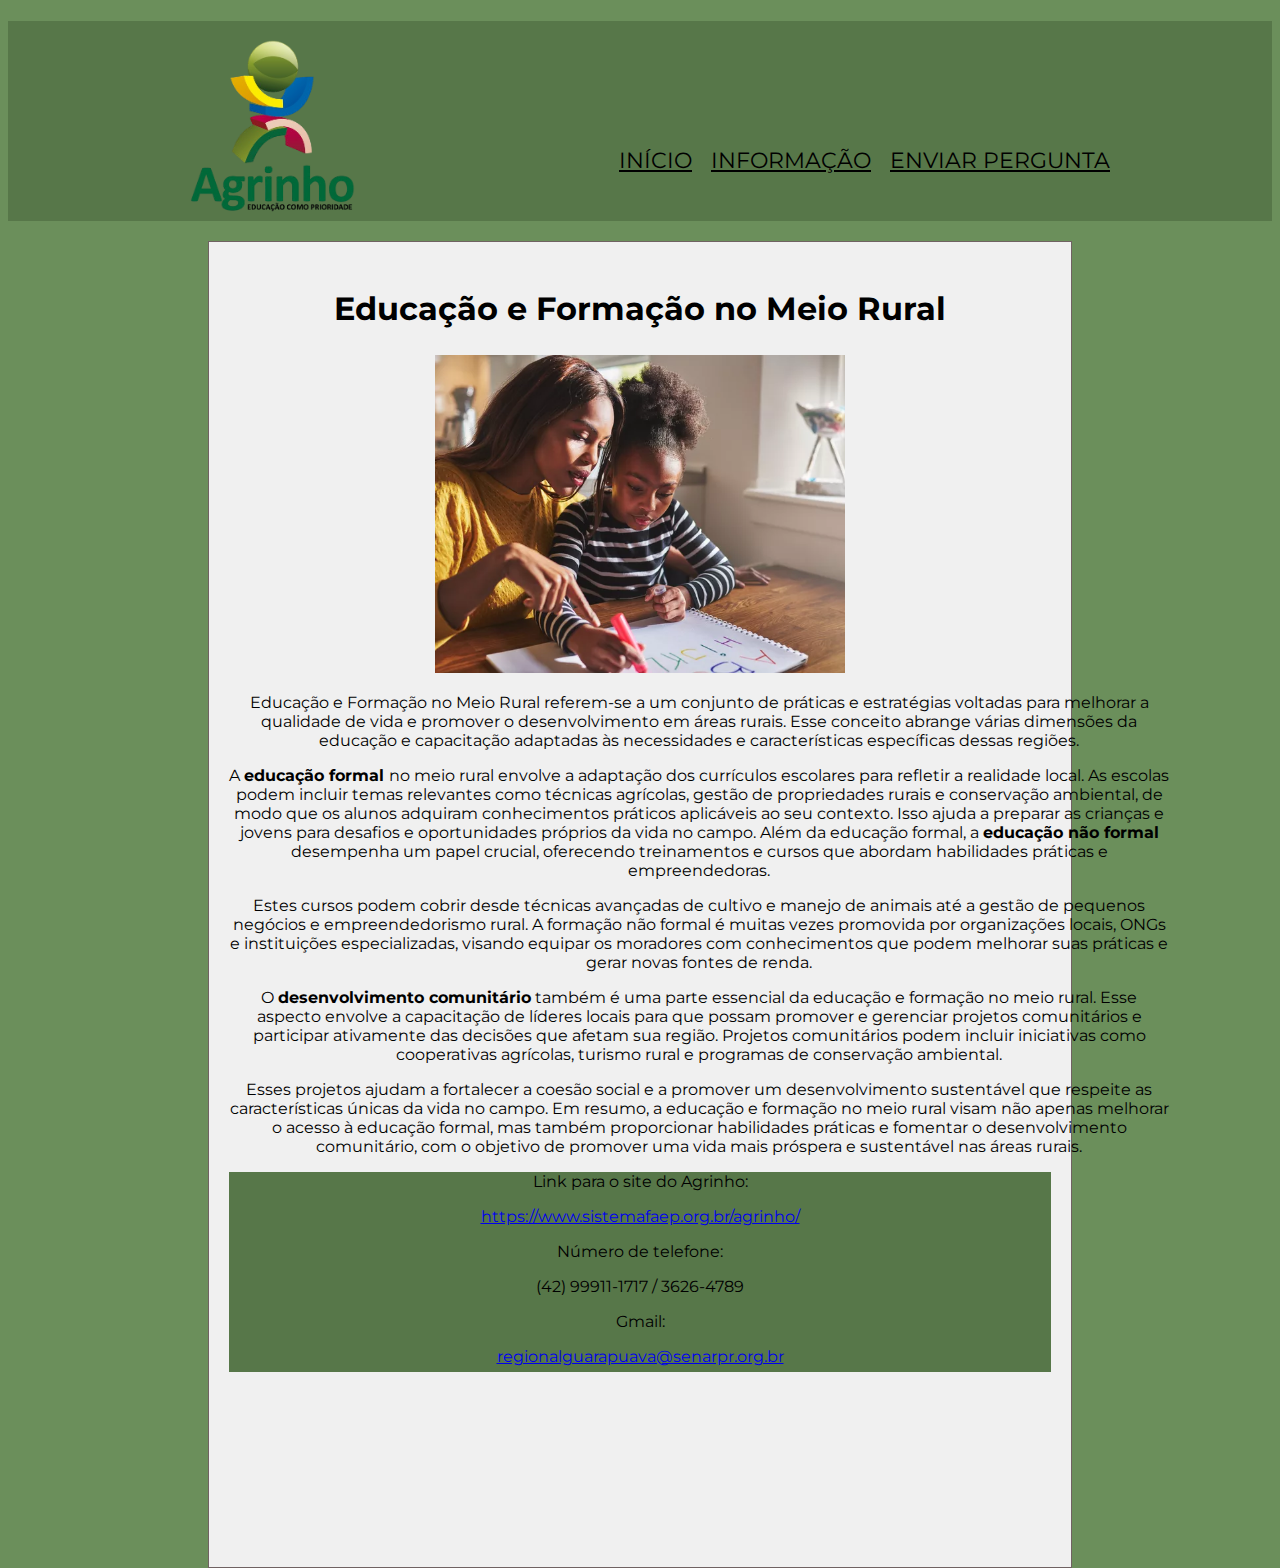
<file: index.html>
<!DOCTYPE html>
<html lang="pt-br">
<head>
        <meta charset="UTF-8">
        <meta charset ="viewport" content="width=device-width">
        <title>Educação e Formação no Meio Rural</title>
        <link rel="stylesheet" href="reset.css">
        <link rel="stylesheet" href="style.css">
       <link href="https://fonts.googleapis.com/css2?family=Montserrat:wght@100;400&display=swap" rel="stylesheet">
</head>

<style> 
.logo {
    width: 199px; 
    height: auto; 
}


.minha-caixa {
    background-color: #f0f0f0;
    border: 1px solid #706262;
    padding: 20px;
    margin: 20px;
    width: 65%;
    height:1285px;
}

</style>
  <header>
            <div class="caixa">
                <h1><img src="logo.png" alt="Logo" class="logo"></h1>

                <nav>
                    <ul>
                        <li><a href="Início.html">início</a></li>
                        <li><a href="Informação.html">Informação</a></li>
                        <li><a href="EnviarPergunta.html">Enviar Pergunta </a></li>
                    </ul>
                </nav>
        </div>
   </header>
   <center>
   <div class="minha-caixa"
   <section class="principal">
    <h2 class="titulo-principal">Educação e Formação no Meio Rural</h2>

   <center> 
  <img class = "banner" src = "banner.jpg">
  </center>
  <main>
  
   <p>Educação e Formação no Meio Rural referem-se a um conjunto de práticas e estratégias voltadas para melhorar a 
    
    qualidade de vida e promover o desenvolvimento em áreas rurais. Esse conceito abrange várias dimensões da educação e capacitação adaptadas às 
    
    necessidades e características específicas dessas regiões.<p> 

    A <strong>educação formal </strong> no meio rural envolve a adaptação dos currículos escolares para refletir a realidade local. As escolas podem incluir temas
    
    relevantes como técnicas agrícolas, gestão de propriedades rurais e conservação ambiental, de modo que os alunos adquiram conhecimentos práticos aplicáveis ao seu contexto. Isso ajuda a preparar as crianças e jovens para desafios e oportunidades próprios da vida no campo.
    
    Além da educação formal, a <strong> educação não formal </strong> desempenha um papel crucial, oferecendo treinamentos e cursos que abordam habilidades práticas e 
    
    empreendedoras. </p> Estes cursos podem cobrir desde técnicas avançadas de cultivo e manejo de animais até a gestão de pequenos negócios e empreendedorismo rural. A formação 
    
    não formal é muitas vezes promovida por organizações locais, ONGs e instituições especializadas, visando equipar os moradores com conhecimentos que podem melhorar
    
    suas práticas e gerar novas fontes de renda.</p>
    
    O <strong> desenvolvimento comunitário</strong> também é uma parte essencial da educação e formação no meio rural. Esse aspecto envolve a capacitação de líderes
    
    locais para que possam promover e gerenciar projetos comunitários e participar ativamente das decisões que afetam sua região. Projetos comunitários podem incluir
    
    iniciativas como cooperativas agrícolas, turismo rural e programas de conservação ambiental. </p> Esses projetos ajudam a fortalecer a coesão social e a promover um
    
    desenvolvimento sustentável que respeite as características únicas da vida no campo.
    
    Em resumo, a educação e formação no meio rural visam não apenas melhorar o acesso à educação formal, mas também proporcionar habilidades práticas e fomentar 
    
    o desenvolvimento comunitário, com o objetivo de promover uma vida mais próspera e sustentável nas áreas rurais.</p>
    <div>
      
  
   </main>
   
<header>
<footer>
    <style>
        body {
            background-color: #6b8f5b; 
        }
    </style>
       <body>
        <center>
            <p>Link para o site do Agrinho:</p>
        <a href= "https://www.sistemafaep.org.br/agrinho/" target="_blank">https://www.sistemafaep.org.br/agrinho/</a>
    </center>
    <center>
        <p>Número de telefone:</p></p>(42) 99911-1717 / 3626-4789</a></p>
    </center>
    <center>
        <p>Gmail:</p>
    <a href="mailto:regionalguarapuava@senarpr.org.br">regionalguarapuava@senarpr.org.br</a></p>
</center>
    </body>
    </footer>  
</header>
</body>
</center>
</html
</file>
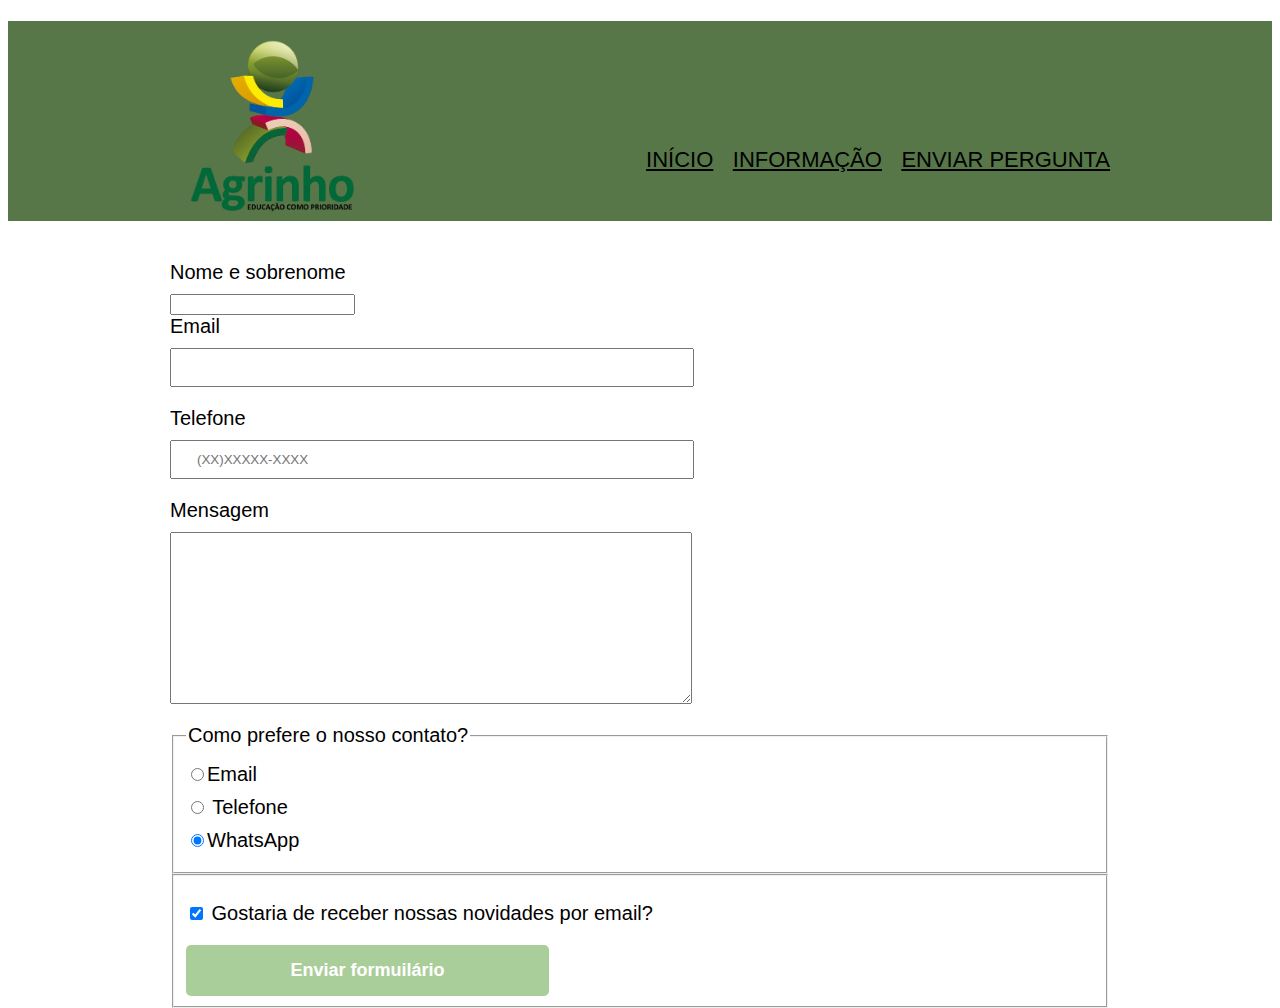
<file: EnviarPergunta.html>
<!DOCTYPE html>
<html>
    <head>
        <meta charset="UTF-8">
        <title>Contato - Barbearia Alura</title>

        <link rel="stylesheet" href="reset.css">
        <link rel="stylesheet" href="style.css">
    </head>
    <body>
        <style> 
            .logo {
                width: 199px; 
                height: auto; 
            }
            </style>
        <header>
            <div class="caixa"> 
                <h1><img src="logo.png" alt="Logo" class="logo"></h1>

                <nav>
                    <ul>
                        <li><a href="Início.html">início</a></li>
                        <li><a href="Informação.html">Informação</a></li>
                        <li><a href="EnviarPergunta.html">Enviar Pergunta</a></li>
                    </ul>
                </nav>
            </div>
        </header>
        <main>
       <form>
            <label for="nomesobrenome">Nome e sobrenome</label>
            <input type="text" id="nomesbrenome">
           
            <label for="email">Email</label>
            <input type="text" id="email" class = "input-padrão" required placehoder="seuemail@dominio.com">

            <label for="telefone">Telefone</label>
            <input type="text" id="telefone" class = "input-padrão" required placeholder="(XX)XXXXX-XXXX">
           
     

       <label for="mensagem">Mensagem</label>
       <textarea cols="70" rows="10" id="mensagem" class="input-padrão">
       </textarea>

      <fieldset>
             <legend>Como prefere o nosso contato?</legend>
               
            <label for="radio-email"><input type="radio"
name="contato"  value="email"  id="radio">Email</label>

            <label for="radoio-telefone"><input type="radio"
name="contato"  value="telefone" id="radio-telefone">
         Telefone</label>

     <label for="radio-whatsapp"><input type="radio"
name="contato" value="whatsapp" id ="radio-whatsapp"checked>WhatsApp</label></fieldset>

 <fieldset>
<label class="checkbox">
  <input type="checkbox"checked>
 Gostaria de receber nossas novidades por email?

   </label>

<input type="submit" value="Enviar formuilário" class="enviar">
</file>
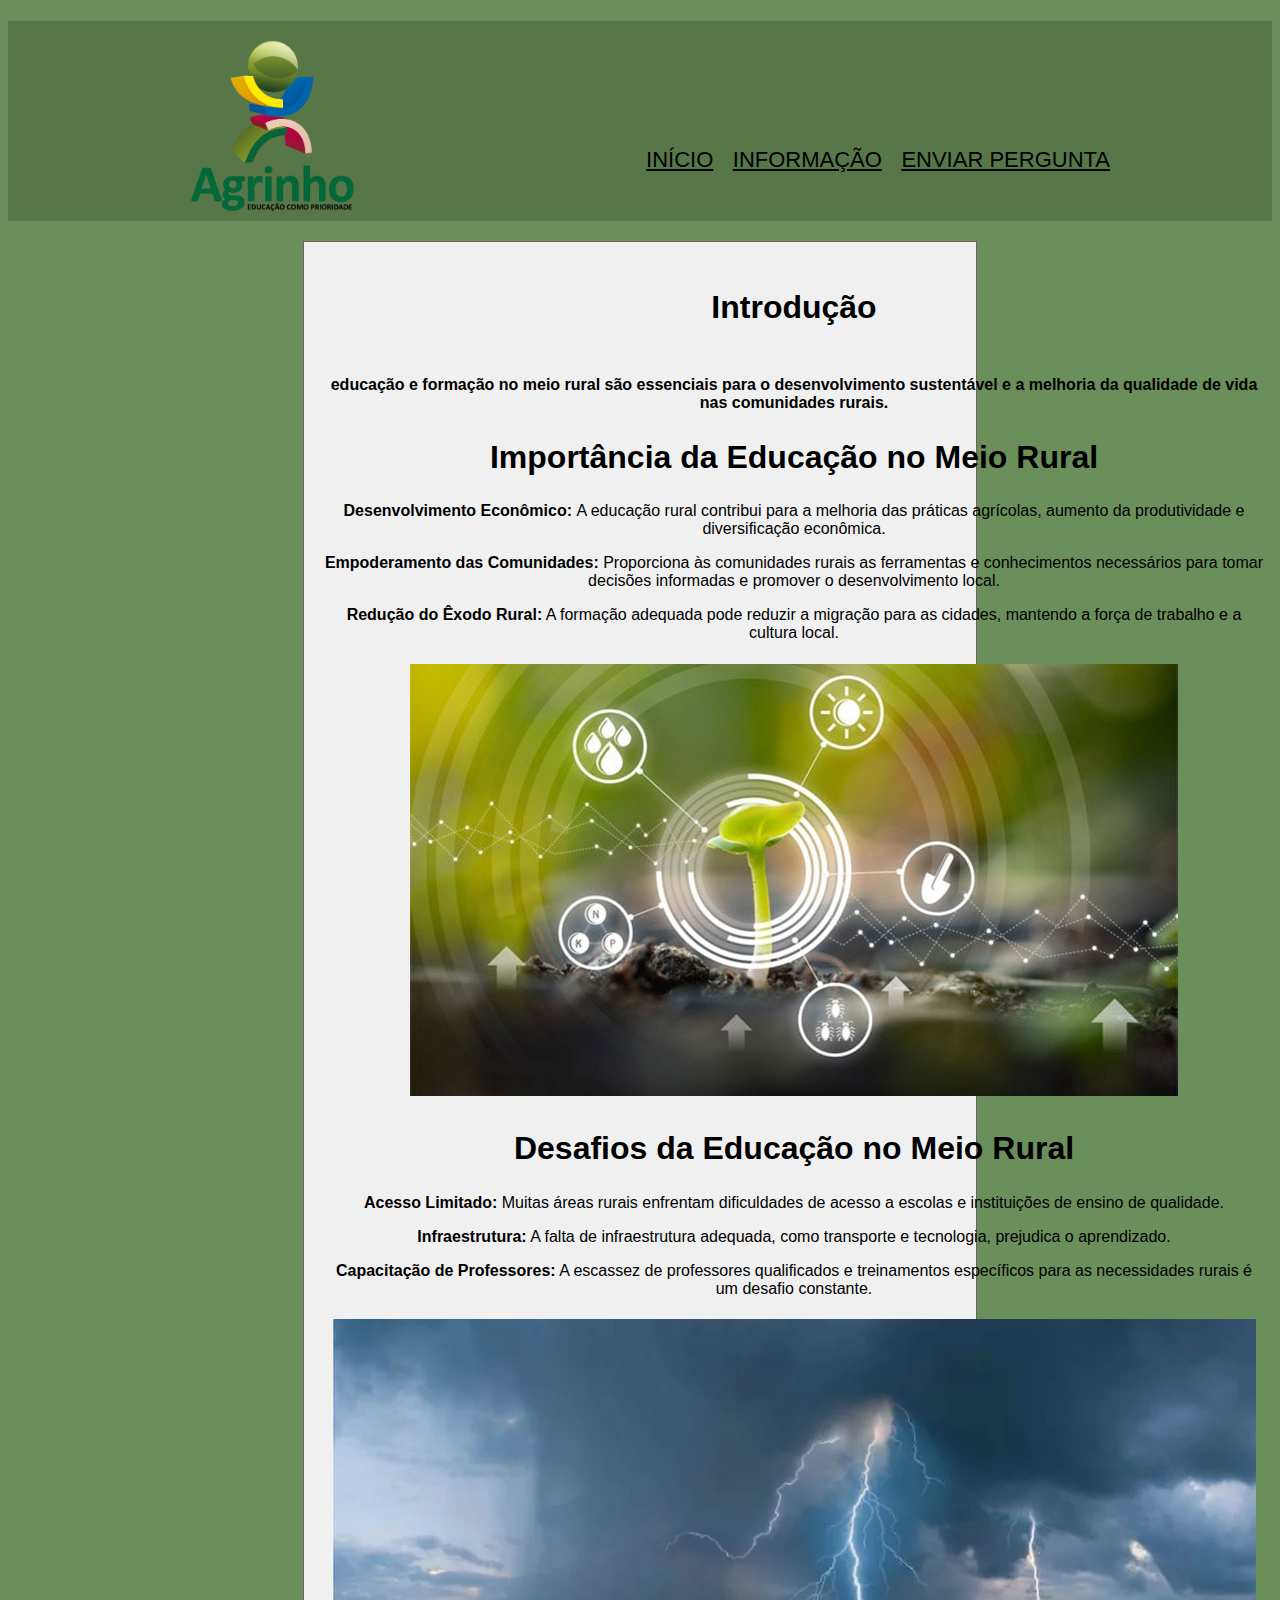
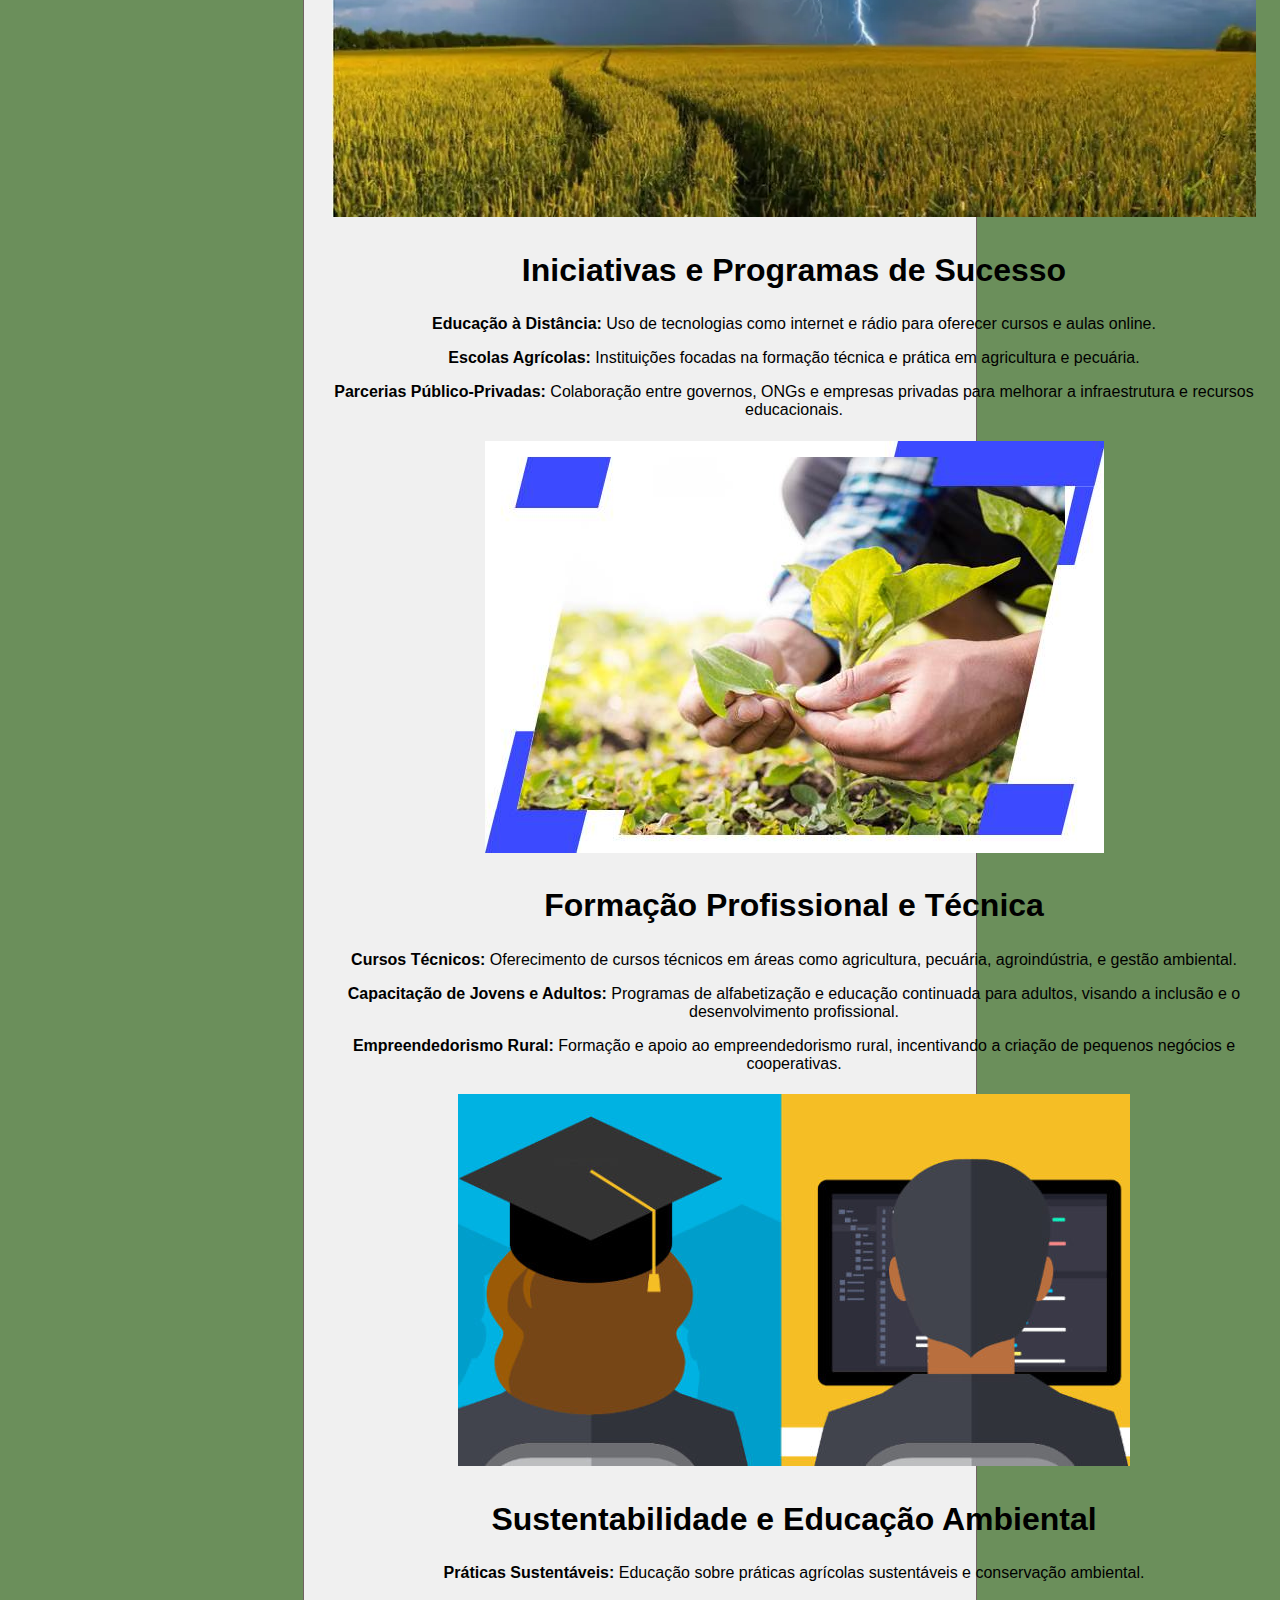
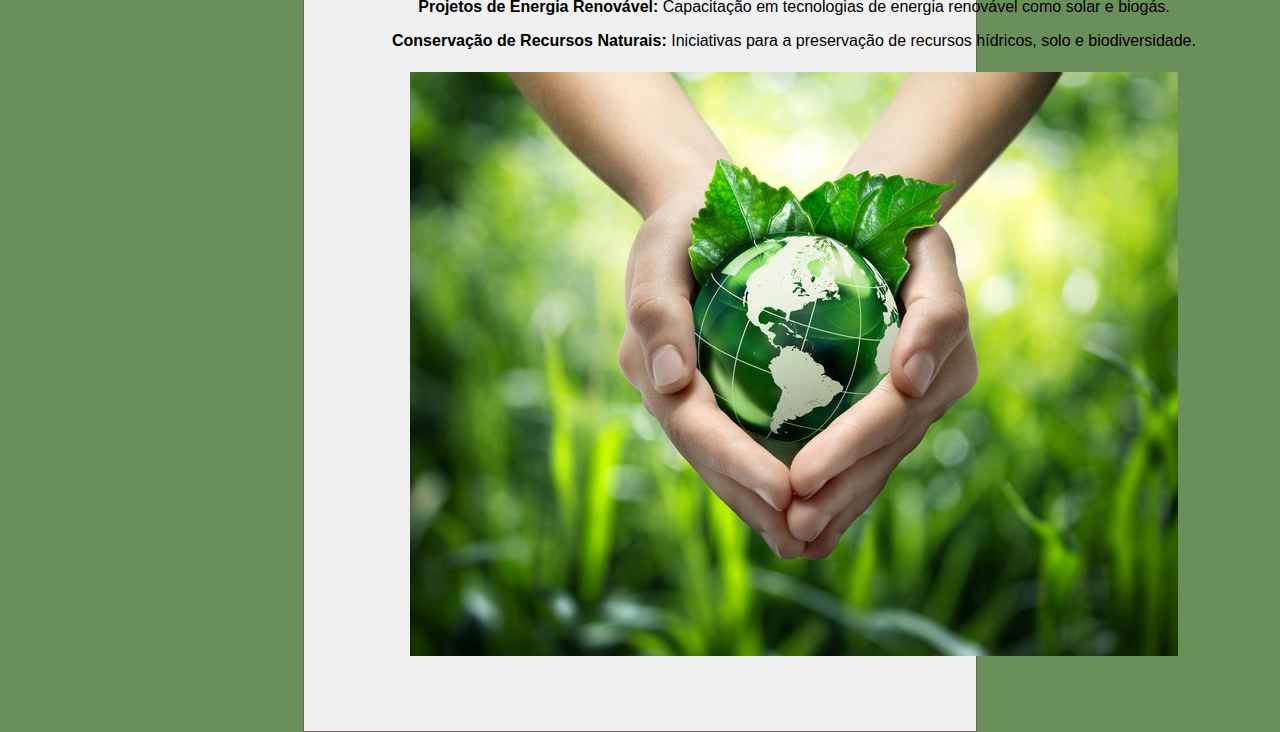
<file: Informação.html>
<!DOCTYPE html>
<html>
    <head>
        <meta charset="UTF-8">
        <title>Produtos - Barbearia Alura</title>
        <link rel="stylesheet" href="style.css">
    </head>
    <body>
        <header>
     <div class = "caixa">
        <h1><img src="logo.png" alt="Logo" class="logo"></h1>
<nav>
        <ul>
            <li><a href="Início.html">início</a></li>
            <li><a href="Informação.html">Informação</a></li>
            <li><a href="EnviarPergunta.html">Enviar Pergunta</a></li>
        </ul>
        </header>
        </div>
        <style> 
            .logo {
                width: 199px; 
                height: auto; 
            }
            .minha-caixa {
             background-color: #f0f0f0;
             border: 1px solid #706262;
             padding: 20px;
             margin: 20px;
}
.minha-caixa {
    width: 50%;
    height:3649px;
} 

</style>
<style>
    body {
        background-color: #6b8f5b; 
    }
    .texto-movido {
            margin-top: 50px; 
        }
</style>
<center> 
<div class="minha-caixa">
        <section class="principal">
            <h2 class="titulo-principal">Introdução</h2>  
            <div class="texto-movido">
    <p><strong> educação e formação no meio rural são essenciais para o desenvolvimento sustentável e a melhoria da qualidade de vida nas comunidades rurais.</strong></p>


<center>
 
    <section class="principal">
        <h2 class="titulo-principal">Importância da Educação no Meio Rural</h2>    
        <p><strong>Desenvolvimento Econômico: </strong> A educação rural contribui para a melhoria das práticas agrícolas, aumento da produtividade e diversificação econômica.
        </p>    
        <p><strong>Empoderamento das Comunidades: </strong> Proporciona às comunidades rurais as ferramentas e conhecimentos necessários para tomar decisões informadas e promover o desenvolvimento local.
        </p>     
        <p><strong> Redução do Êxodo Rural:</strong> A formação adequada pode reduzir a migração para as cidades, mantendo a força de trabalho e a cultura local.
        </p>     

        
        <center>
            <h1><img src="importante.png" alt = ></h1>
        </center>

        <h2 class="titulo-principal"> Desafios da Educação no Meio Rural</h2> 
        <p><strong>Acesso Limitado:</strong> Muitas áreas rurais enfrentam dificuldades de acesso a escolas e instituições de ensino de qualidade.</p>
        <p><strong>Infraestrutura:</strong> A falta de infraestrutura adequada, como transporte e tecnologia, prejudica o aprendizado. <p>
        <p><strong>Capacitação de Professores:</strong> A escassez de professores qualificados e treinamentos específicos 
            para as necessidades rurais é um desafio constante.<p>

              
                <center>
                    <h1><img src="triste.png" alt = ></h1>    
                </center>

         <h2 class="titulo-principal">Iniciativas e Programas de Sucesso </h2> 
         <p><strong>Educação à Distância: </strong> Uso de tecnologias como internet e rádio para oferecer cursos e aulas online.<p> 
         <p><strong>Escolas Agrícolas:</strong> Instituições focadas na formação técnica e prática em agricultura e pecuária.<p> 
         <p><strong>Parcerias Público-Privadas:</strong> Colaboração entre governos, ONGs e empresas privadas para melhorar a infraestrutura e
         recursos educacionais.<p> 
            <center> 
            <h1><img src="solução.png" alt = ></h1>
            </center>

            <h2 class="titulo-principal">Formação Profissional e Técnica</h2> 
            <p><strong>Cursos Técnicos:</strong> Oferecimento de cursos técnicos em áreas como agricultura, pecuária, agroindústria, e gestão ambiental.<p> 
            <p><strong>Capacitação de Jovens e Adultos:</strong> Programas de alfabetização e educação continuada para adultos, 
                visando a inclusão e o desenvolvimento profissional.<p> 
            <p><strong>Empreendedorismo Rural:</strong> Formação e apoio ao empreendedorismo rural, incentivando a criação de pequenos negócios e cooperativas.<p> 

            <center>
                <h1><img src="oportunidade.png" alt = ></h1>
            </center>

           <h2 class="titulo-principal">Sustentabilidade e Educação Ambiental</h2>
           <p><strong>Práticas Sustentáveis: </strong> Educação sobre práticas agrícolas sustentáveis e conservação ambiental.</p>
           <p><strong>Projetos de Energia Renovável: </strong> Capacitação em tecnologias de energia renovável como solar e biogás.</p>
           <p><strong>Conservação de Recursos Naturais:</strong> Iniciativas para a preservação de recursos hídricos, solo e biodiversidade. </p>
            
           <center>
            <h1><img src="sustentabilidade.png" alt = ></h1>
             </center>
            </div>
        </div>
        </center>
</file>
<file: style.css>
body{
  font-family: 'Montserrat', sans-serif;
  height: 200px}

header {
background: #577749;
height: 200px


}
.produtos {
  width: 940px;
 margin: 0 auto;
 padding: 50px 0;
} 
.caixa {
position: relative;
width: 940px;
margin: 0 auto;
}

nav {
position: absolute;
top: 110px;
right: 0;
}

nav li {
display: inline;
margin: 0 0 0 15px;
}

nav a {
text-transform: uppercase;
color: #000000;

font-size: 22px;

}

nav a:hover {
color: #C78C19;
text-decoration: underline;
}

.produtos {
width: 940px;
margin: 0 auto;
padding: 50px 0;
}

.produtos li {
display: inline-block;
text-align: center;
width: 30%;
vertical-align: top;
margin: 0 1.5%;
padding: 30px 20px;
box-sizing: border-box;
border: 2px solid #000000;
border-radius: 10px;
}

.produtos li:hover {
border-color: #C78C19;
}

.produtos li:active {
  border-color: #088C19;
  }
  
  .produtos li:hover h2 {
  font-size: 34px;
  }
  
  .produtos h2 {
  font-size: 30px;
  font-weight: bold;
  }
  
  .produto-descricao {
  font-size: 18px;
  }
  
  .produto-preco {
  font-size: 22px;
  font-weight: bold;
  margin-top: 10px;
  }

.footer {
  text-align: center;
  background: #577749;
  }



form {
margin: 40px 0;
}

form label, form legend {
display:block;
font-size: 20px;
margin: 0 0 10px;
}

.input-padrao {
display: block;
margin: 0 0 20px;
padding: 10px 25px;
width: 50%;
}

.checkbox {
margin: 20px 0;
}

.enviar {
width:40%;
padding: 15px 0;
background: #aace99;
color: white;
font-weight: bold;
font-size: 18px;
border: none;
border-radius: 5px;
transition: 1s all;
cursor: pointer;
}

.enviar:hover {
background: green;
transform: scale(1.2);
}

table {
margin: 20px 0 40px;
}

thead {
background: #555555;
color: rgb(255, 255, 255);
font-weight: bold;
}

td, th {
border: 1px solid #000000;
padding: 8px 15px;
}

/* css da pagina inicial */



.banner {
width:50%;
}
.principal{

width: 940px;
margin: 0 auto;
}
.titulo-principal {
 text-align: center;
 font-size: 2em;

 clear: left;
}

.principal p{
  margin: 3 0 1em;
  padding-top: 100;
}
.principal strong {
font-weight: bold;
}

.link-movido {
  margin-left: 50px; 
  margin-top: 20px; 
}
</file>
